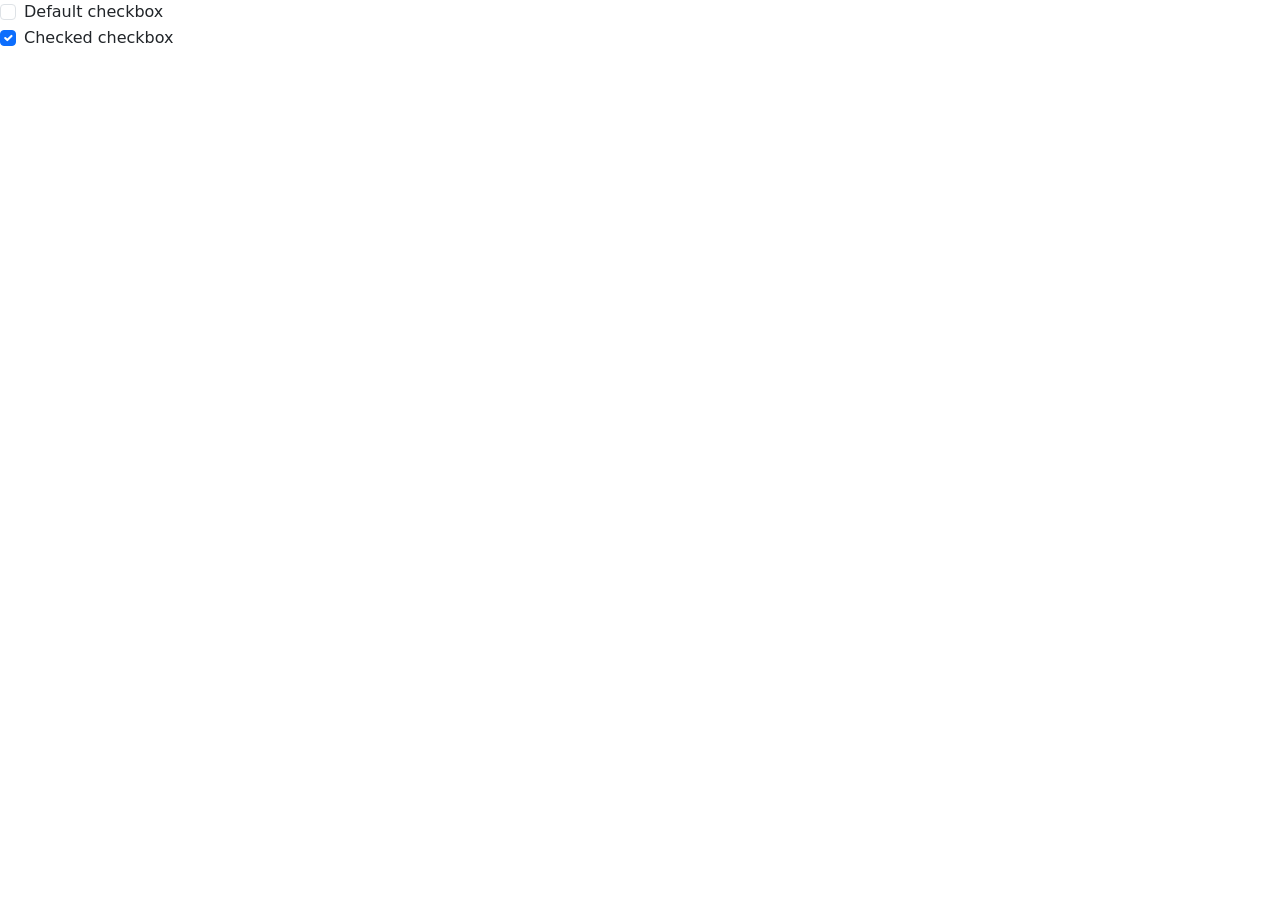
<file: pertemuan2/menu_checkbox.html>
<!doctype html>
<html lang="en">
  <head>
    <meta charset="utf-8" />
    <meta name="viewport" content="width=device-width, initial-scale=1" />
    <title>Bootstrap demo</title>
    <link
      href="https://cdn.jsdelivr.net/npm/bootstrap@5.3.8/dist/css/bootstrap.min.css"
      rel="stylesheet"
      integrity="sha384-sRIl4kxILFvY47J16cr9ZwB07vP4J8+LH7qKQnuqkuIAvNWLzeN8tE5YBujZqJLB"
      crossorigin="anonymous"
    />
  </head>
  <body>
    <div class="form-check">
      <input
        class="form-check-input"
        type="checkbox"
        value=""
        id="checkDefault"
      />
      <label class="form-check-label" for="checkDefault">
        Default checkbox
      </label>
    </div>
    <div class="form-check">
      <input
        class="form-check-input"
        type="checkbox"
        value=""
        id="checkChecked"
        checked
      />
      <label class="form-check-label" for="checkChecked">
        Checked checkbox
      </label>
    </div>
    <script
      src="https://cdn.jsdelivr.net/npm/bootstrap@5.3.8/dist/js/bootstrap.bundle.min.js"
      integrity="sha384-FKyoEForCGlyvwx9Hj09JcYn3nv7wiPVlz7YYwJrWVcXK/BmnVDxM+D2scQbITxI"
      crossorigin="anonymous"
    ></script>
  </body>
</html>
</file>
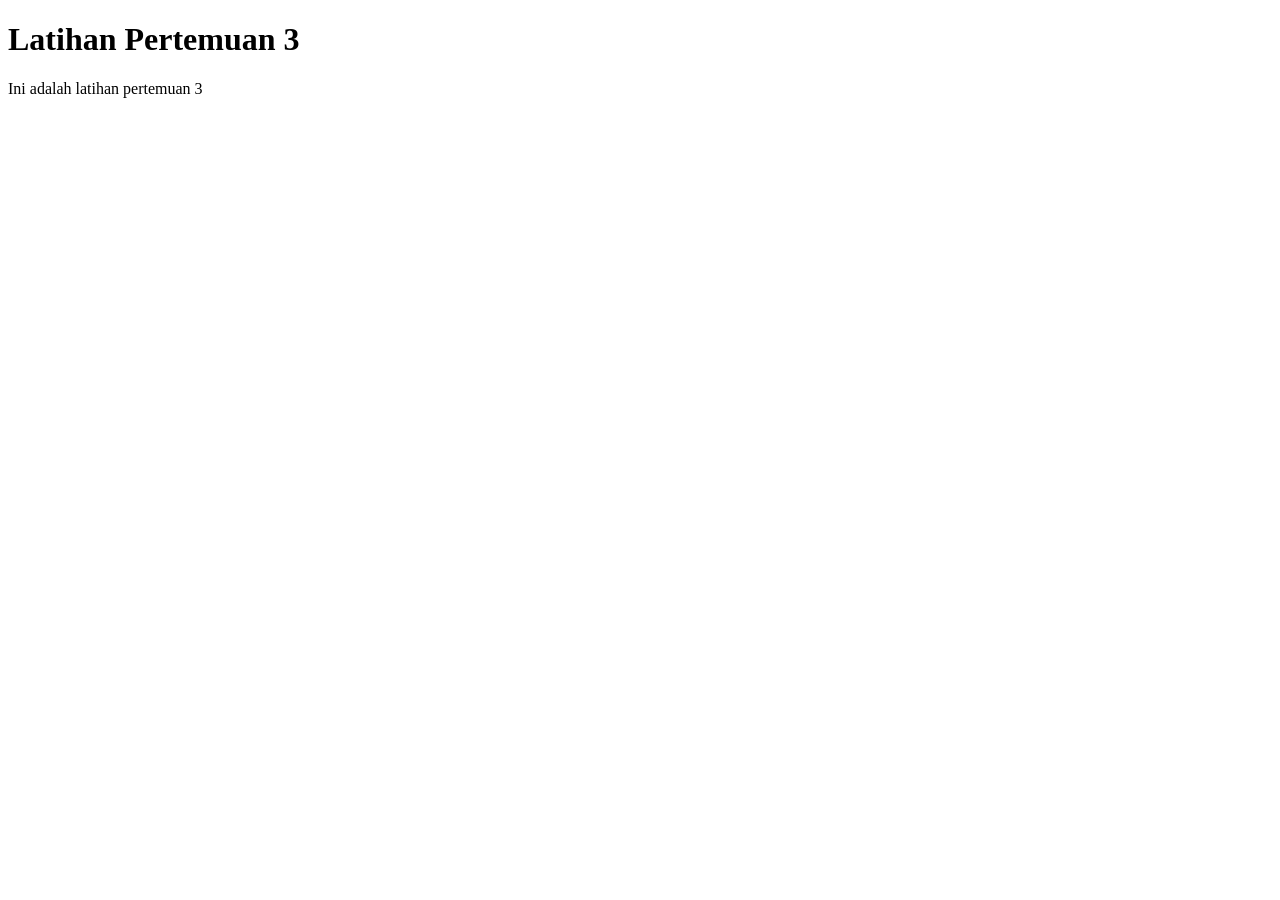
<file: pertemuan3/latihan.html>
<!doctype html>
<html lang="en">
  <head>
    <meta charset="UTF-8" />
    <meta name="viewport" content="width=device-width, initial-scale=1.0" />
    <title>Latihan Pertemuan 3</title>
  </head>
  <body>
    <h1>Latihan Pertemuan 3</h1>
    <p>Ini adalah latihan pertemuan 3</p>
  </body>
</html>
</file>
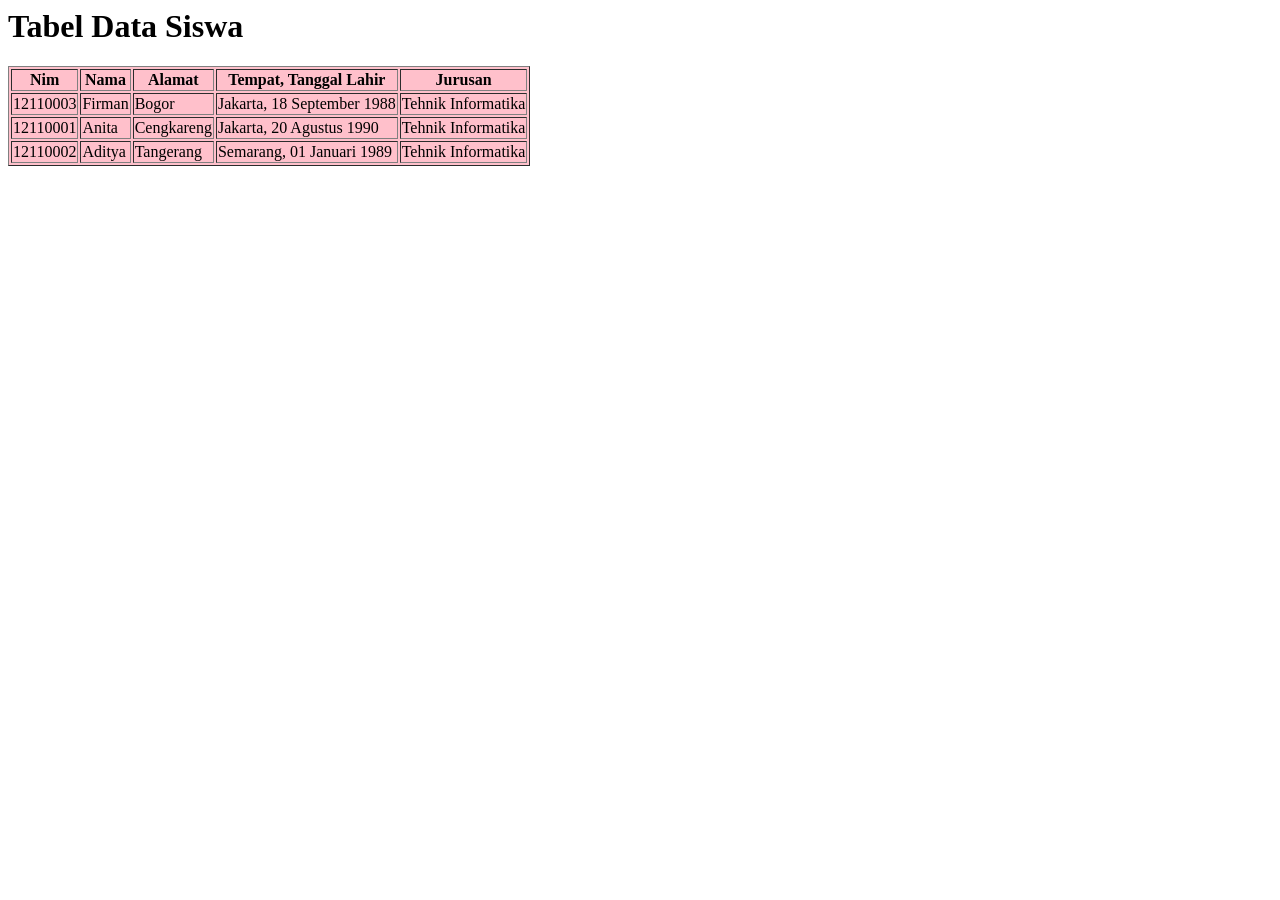
<file: pertemuan3/latihan1.html>
<html>
<head>
    <title>Contoh 03</title>
</head>
<body>
<h1>Tabel Data Siswa</h1>
<table border=1 bgcolor=pink>
<tr>
    <th>Nim</th>
    <th>Nama</th>
    <th>Alamat</th>
    <th>Tempat, Tanggal Lahir</th>
    <th>Jurusan</th>
</tr>

<tr>
    <td>12110003</td>
    <td>Firman</td>
    <td>Bogor</td>
    <td>Jakarta, 18 September 1988</td>
    <td>Tehnik Informatika</td>
</tr>
<tr>
    <td>12110001</td>
    <td>Anita</td>
    <td>Cengkareng</td>
    <td>Jakarta, 20 Agustus 1990</td>
    <td>Tehnik Informatika</td>
</tr>

<tr>
    <td>12110002</td>
    <td>Aditya</td>
    <td>Tangerang</td>
    <td>Semarang, 01 Januari 1989</td>
    <td>Tehnik Informatika</td>
</tr>
</body>
</html>
</file>
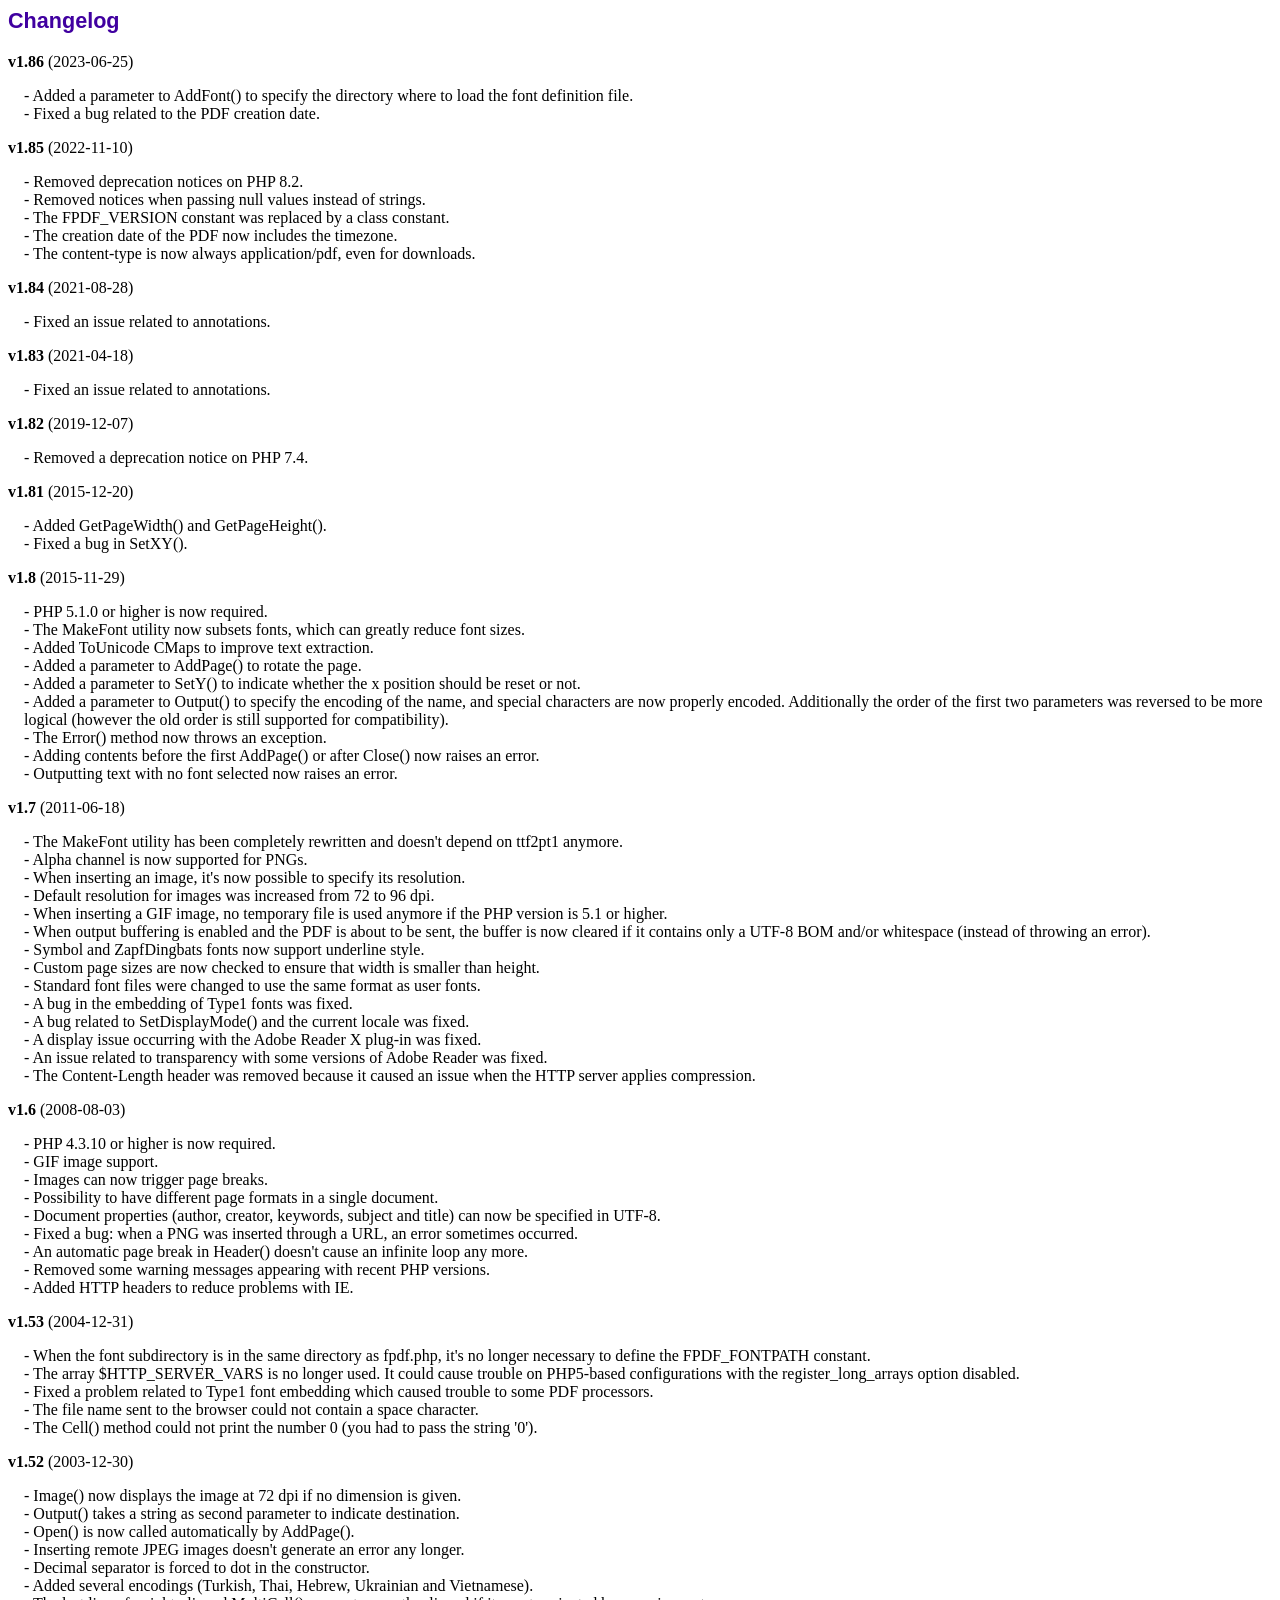
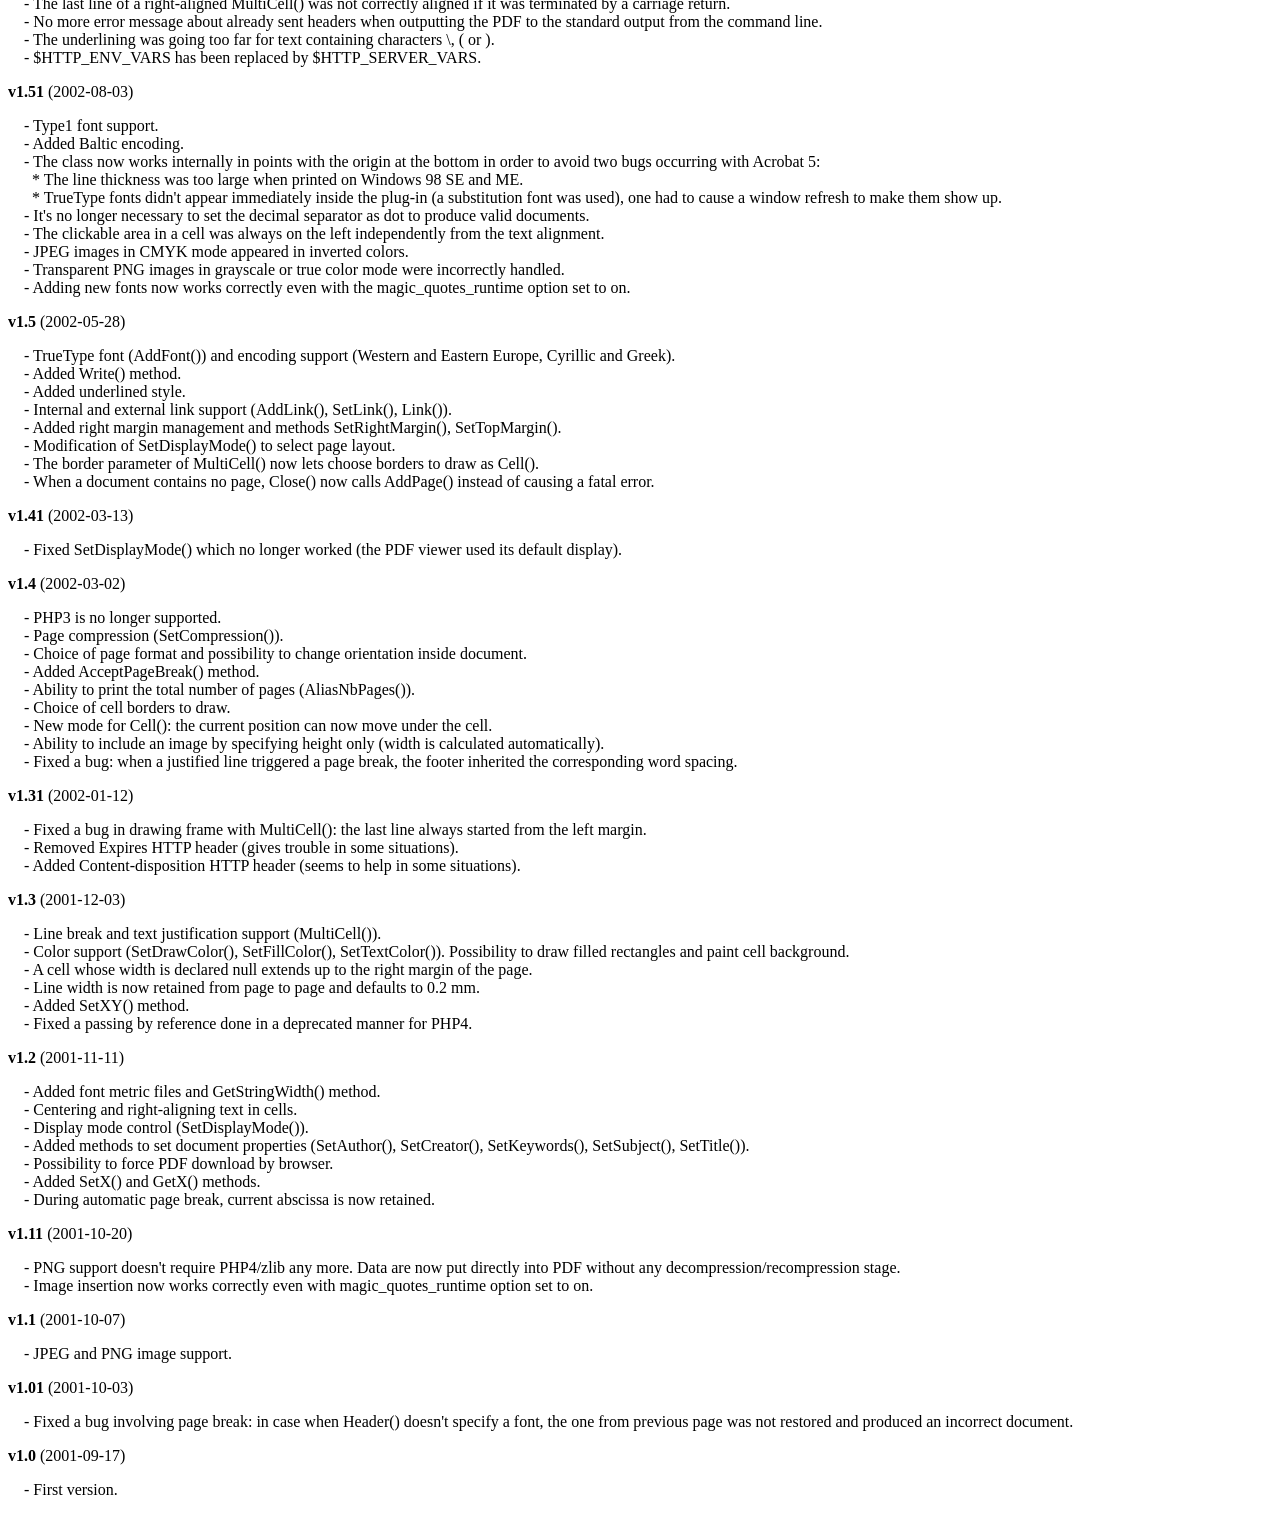
<file: pertemuan9&10/ormawa_center/vendor/changelog.htm>
<!DOCTYPE html PUBLIC "-//W3C//DTD HTML 4.01 Transitional//EN">
<html>
<head>
<meta http-equiv="Content-Type" content="text/html; charset=UTF-8">
<title>Changelog</title>
<link type="text/css" rel="stylesheet" href="fpdf.css">
<style type="text/css">
dd {margin:1em 0 1em 1em}
</style>
</head>
<body>
<h1>Changelog</h1>
<dl>
<dt><strong>v1.86</strong> (2023-06-25)</dt>
<dd>
- Added a parameter to AddFont() to specify the directory where to load the font definition file.<br>
- Fixed a bug related to the PDF creation date.<br>
</dd>
<dt><strong>v1.85</strong> (2022-11-10)</dt>
<dd>
- Removed deprecation notices on PHP 8.2.<br>
- Removed notices when passing null values instead of strings.<br>
- The FPDF_VERSION constant was replaced by a class constant.<br>
- The creation date of the PDF now includes the timezone.<br>
- The content-type is now always application/pdf, even for downloads.<br>
</dd>
<dt><strong>v1.84</strong> (2021-08-28)</dt>
<dd>
- Fixed an issue related to annotations.<br>
</dd>
<dt><strong>v1.83</strong> (2021-04-18)</dt>
<dd>
- Fixed an issue related to annotations.<br>
</dd>
<dt><strong>v1.82</strong> (2019-12-07)</dt>
<dd>
- Removed a deprecation notice on PHP 7.4.<br>
</dd>
<dt><strong>v1.81</strong> (2015-12-20)</dt>
<dd>
- Added GetPageWidth() and GetPageHeight().<br>
- Fixed a bug in SetXY().<br>
</dd>
<dt><strong>v1.8</strong> (2015-11-29)</dt>
<dd>
- PHP 5.1.0 or higher is now required.<br>
- The MakeFont utility now subsets fonts, which can greatly reduce font sizes.<br>
- Added ToUnicode CMaps to improve text extraction.<br>
- Added a parameter to AddPage() to rotate the page.<br>
- Added a parameter to SetY() to indicate whether the x position should be reset or not.<br>
- Added a parameter to Output() to specify the encoding of the name, and special characters are now properly encoded. Additionally the order of the first two parameters was reversed to be more logical (however the old order is still supported for compatibility).<br>
- The Error() method now throws an exception.<br>
- Adding contents before the first AddPage() or after Close() now raises an error.<br>
- Outputting text with no font selected now raises an error.<br>
</dd>
<dt><strong>v1.7</strong> (2011-06-18)</dt>
<dd>
- The MakeFont utility has been completely rewritten and doesn't depend on ttf2pt1 anymore.<br>
- Alpha channel is now supported for PNGs.<br>
- When inserting an image, it's now possible to specify its resolution.<br>
- Default resolution for images was increased from 72 to 96 dpi.<br>
- When inserting a GIF image, no temporary file is used anymore if the PHP version is 5.1 or higher.<br>
- When output buffering is enabled and the PDF is about to be sent, the buffer is now cleared if it contains only a UTF-8 BOM and/or whitespace (instead of throwing an error).<br>
- Symbol and ZapfDingbats fonts now support underline style.<br>
- Custom page sizes are now checked to ensure that width is smaller than height.<br>
- Standard font files were changed to use the same format as user fonts.<br>
- A bug in the embedding of Type1 fonts was fixed.<br>
- A bug related to SetDisplayMode() and the current locale was fixed.<br>
- A display issue occurring with the Adobe Reader X plug-in was fixed.<br>
- An issue related to transparency with some versions of Adobe Reader was fixed.<br>
- The Content-Length header was removed because it caused an issue when the HTTP server applies compression.<br>
</dd>
<dt><strong>v1.6</strong> (2008-08-03)</dt>
<dd>
- PHP 4.3.10 or higher is now required.<br>
- GIF image support.<br>
- Images can now trigger page breaks.<br>
- Possibility to have different page formats in a single document.<br>
- Document properties (author, creator, keywords, subject and title) can now be specified in UTF-8.<br>
- Fixed a bug: when a PNG was inserted through a URL, an error sometimes occurred.<br>
- An automatic page break in Header() doesn't cause an infinite loop any more.<br>
- Removed some warning messages appearing with recent PHP versions.<br>
- Added HTTP headers to reduce problems with IE.<br>
</dd>
<dt><strong>v1.53</strong> (2004-12-31)</dt>
<dd>
- When the font subdirectory is in the same directory as fpdf.php, it's no longer necessary to define the FPDF_FONTPATH constant.<br>
- The array $HTTP_SERVER_VARS is no longer used. It could cause trouble on PHP5-based configurations with the register_long_arrays option disabled.<br>
- Fixed a problem related to Type1 font embedding which caused trouble to some PDF processors.<br>
- The file name sent to the browser could not contain a space character.<br>
- The Cell() method could not print the number 0 (you had to pass the string '0').<br>
</dd>
<dt><strong>v1.52</strong> (2003-12-30)</dt>
<dd>
- Image() now displays the image at 72 dpi if no dimension is given.<br>
- Output() takes a string as second parameter to indicate destination.<br>
- Open() is now called automatically by AddPage().<br>
- Inserting remote JPEG images doesn't generate an error any longer.<br>
- Decimal separator is forced to dot in the constructor.<br>
- Added several encodings (Turkish, Thai, Hebrew, Ukrainian and Vietnamese).<br>
- The last line of a right-aligned MultiCell() was not correctly aligned if it was terminated by a carriage return.<br>
- No more error message about already sent headers when outputting the PDF to the standard output from the command line.<br>
- The underlining was going too far for text containing characters \, ( or ).<br>
- $HTTP_ENV_VARS has been replaced by $HTTP_SERVER_VARS.<br>
</dd>
<dt><strong>v1.51</strong> (2002-08-03)</dt>
<dd>
- Type1 font support.<br>
- Added Baltic encoding.<br>
- The class now works internally in points with the origin at the bottom in order to avoid two bugs occurring with Acrobat 5:<br>&nbsp;&nbsp;* The line thickness was too large when printed on Windows 98 SE and ME.<br>&nbsp;&nbsp;* TrueType fonts didn't appear immediately inside the plug-in (a substitution font was used), one had to cause a window refresh to make them show up.<br>
- It's no longer necessary to set the decimal separator as dot to produce valid documents.<br>
- The clickable area in a cell was always on the left independently from the text alignment.<br>
- JPEG images in CMYK mode appeared in inverted colors.<br>
- Transparent PNG images in grayscale or true color mode were incorrectly handled.<br>
- Adding new fonts now works correctly even with the magic_quotes_runtime option set to on.<br>
</dd>
<dt><strong>v1.5</strong> (2002-05-28)</dt>
<dd>
- TrueType font (AddFont()) and encoding support (Western and Eastern Europe, Cyrillic and Greek).<br>
- Added Write() method.<br>
- Added underlined style.<br>
- Internal and external link support (AddLink(), SetLink(), Link()).<br>
- Added right margin management and methods SetRightMargin(), SetTopMargin().<br>
- Modification of SetDisplayMode() to select page layout.<br>
- The border parameter of MultiCell() now lets choose borders to draw as Cell().<br>
- When a document contains no page, Close() now calls AddPage() instead of causing a fatal error.<br>
</dd>
<dt><strong>v1.41</strong> (2002-03-13)</dt>
<dd>
- Fixed SetDisplayMode() which no longer worked (the PDF viewer used its default display).<br>
</dd>
<dt><strong>v1.4</strong> (2002-03-02)</dt>
<dd>
- PHP3 is no longer supported.<br>
- Page compression (SetCompression()).<br>
- Choice of page format and possibility to change orientation inside document.<br>
- Added AcceptPageBreak() method.<br>
- Ability to print the total number of pages (AliasNbPages()).<br>
- Choice of cell borders to draw.<br>
- New mode for Cell(): the current position can now move under the cell.<br>
- Ability to include an image by specifying height only (width is calculated automatically).<br>
- Fixed a bug: when a justified line triggered a page break, the footer inherited the corresponding word spacing.<br>
</dd>
<dt><strong>v1.31</strong> (2002-01-12)</dt>
<dd>
- Fixed a bug in drawing frame with MultiCell(): the last line always started from the left margin.<br>
- Removed Expires HTTP header (gives trouble in some situations).<br>
- Added Content-disposition HTTP header (seems to help in some situations).<br>
</dd>
<dt><strong>v1.3</strong> (2001-12-03)</dt>
<dd>
- Line break and text justification support (MultiCell()).<br>
- Color support (SetDrawColor(), SetFillColor(), SetTextColor()). Possibility to draw filled rectangles and paint cell background.<br>
- A cell whose width is declared null extends up to the right margin of the page.<br>
- Line width is now retained from page to page and defaults to 0.2 mm.<br>
- Added SetXY() method.<br>
- Fixed a passing by reference done in a deprecated manner for PHP4.<br>
</dd>
<dt><strong>v1.2</strong> (2001-11-11)</dt>
<dd>
- Added font metric files and GetStringWidth() method.<br>
- Centering and right-aligning text in cells.<br>
- Display mode control (SetDisplayMode()).<br>
- Added methods to set document properties (SetAuthor(), SetCreator(), SetKeywords(), SetSubject(), SetTitle()).<br>
- Possibility to force PDF download by browser.<br>
- Added SetX() and GetX() methods.<br>
- During automatic page break, current abscissa is now retained.<br>
</dd>
<dt><strong>v1.11</strong> (2001-10-20)</dt>
<dd>
- PNG support doesn't require PHP4/zlib any more. Data are now put directly into PDF without any decompression/recompression stage.<br>
- Image insertion now works correctly even with magic_quotes_runtime option set to on.<br>
</dd>
<dt><strong>v1.1</strong> (2001-10-07)</dt>
<dd>
- JPEG and PNG image support.<br>
</dd>
<dt><strong>v1.01</strong> (2001-10-03)</dt>
<dd>
- Fixed a bug involving page break: in case when Header() doesn't specify a font, the one from previous page was not restored and produced an incorrect document.<br>
</dd>
<dt><strong>v1.0</strong> (2001-09-17)</dt>
<dd>
- First version.<br>
</dd>
</dl>
</body>
</html>
</file>
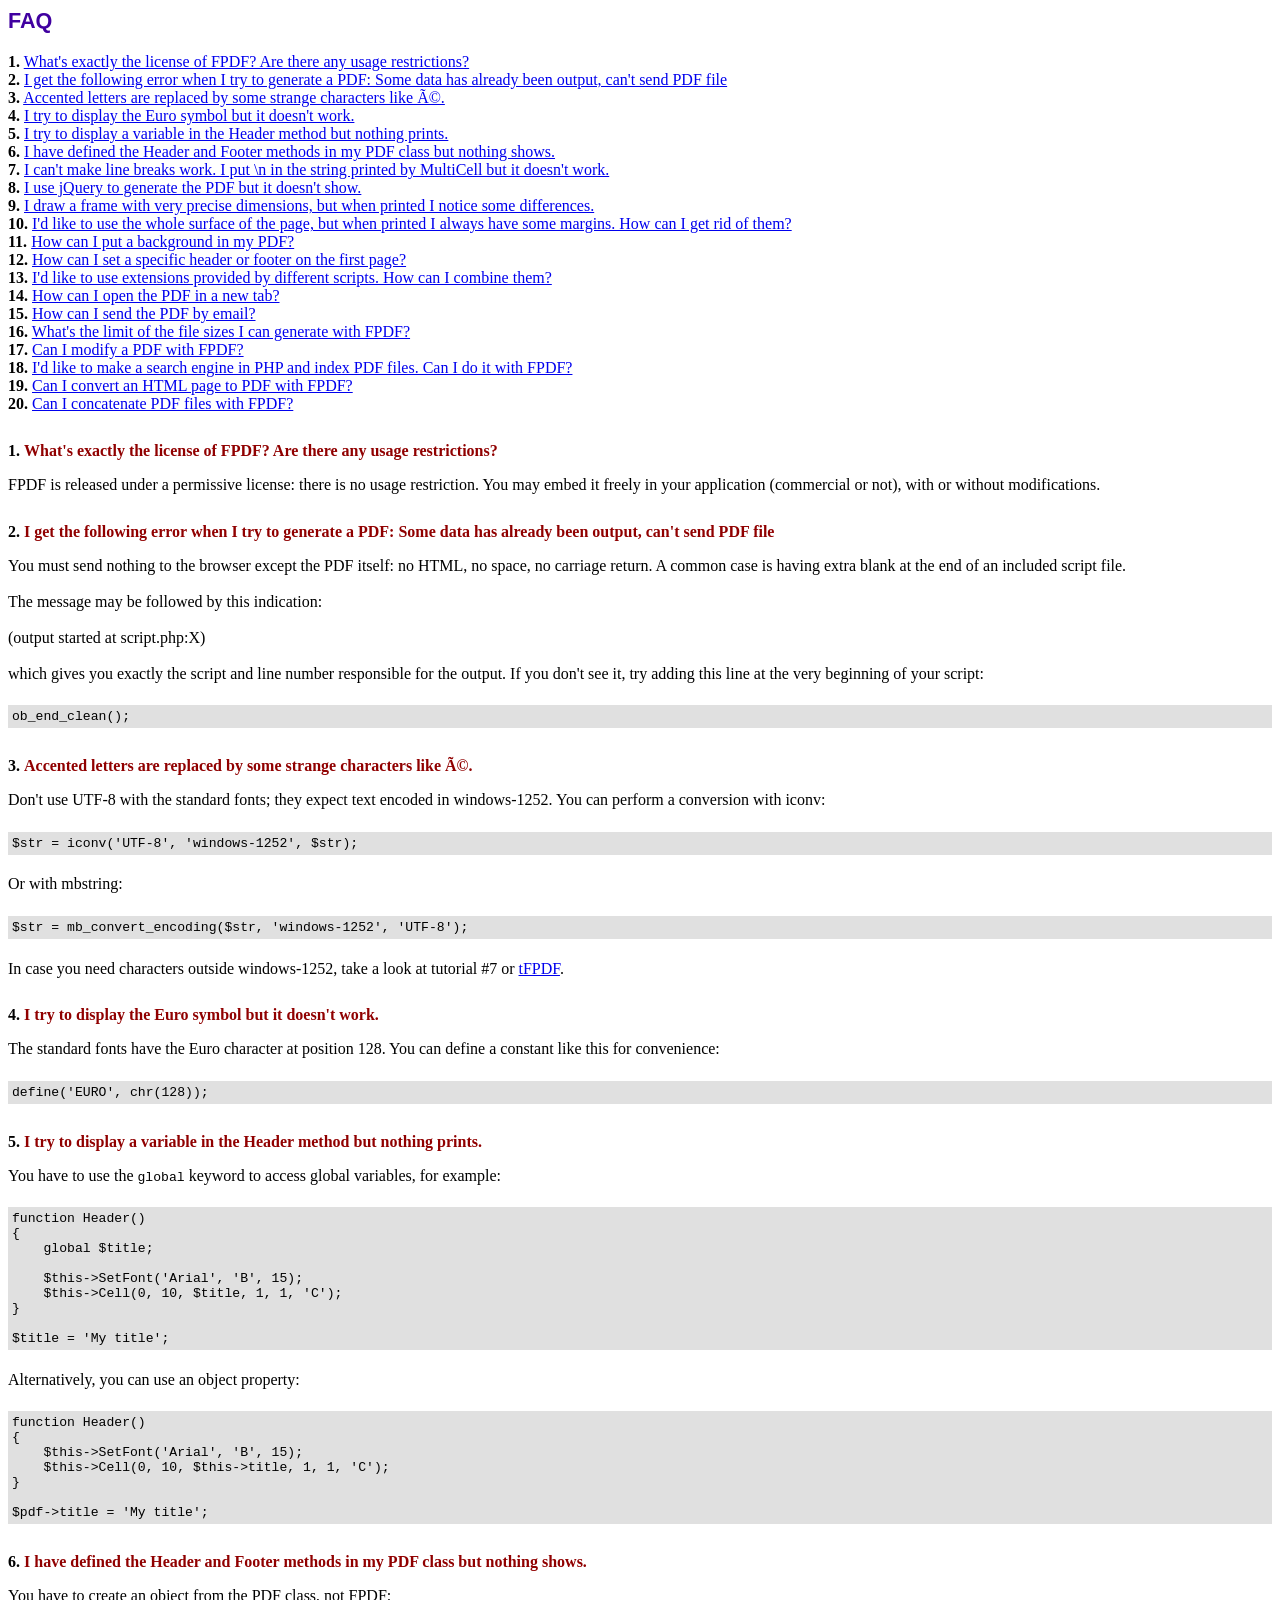
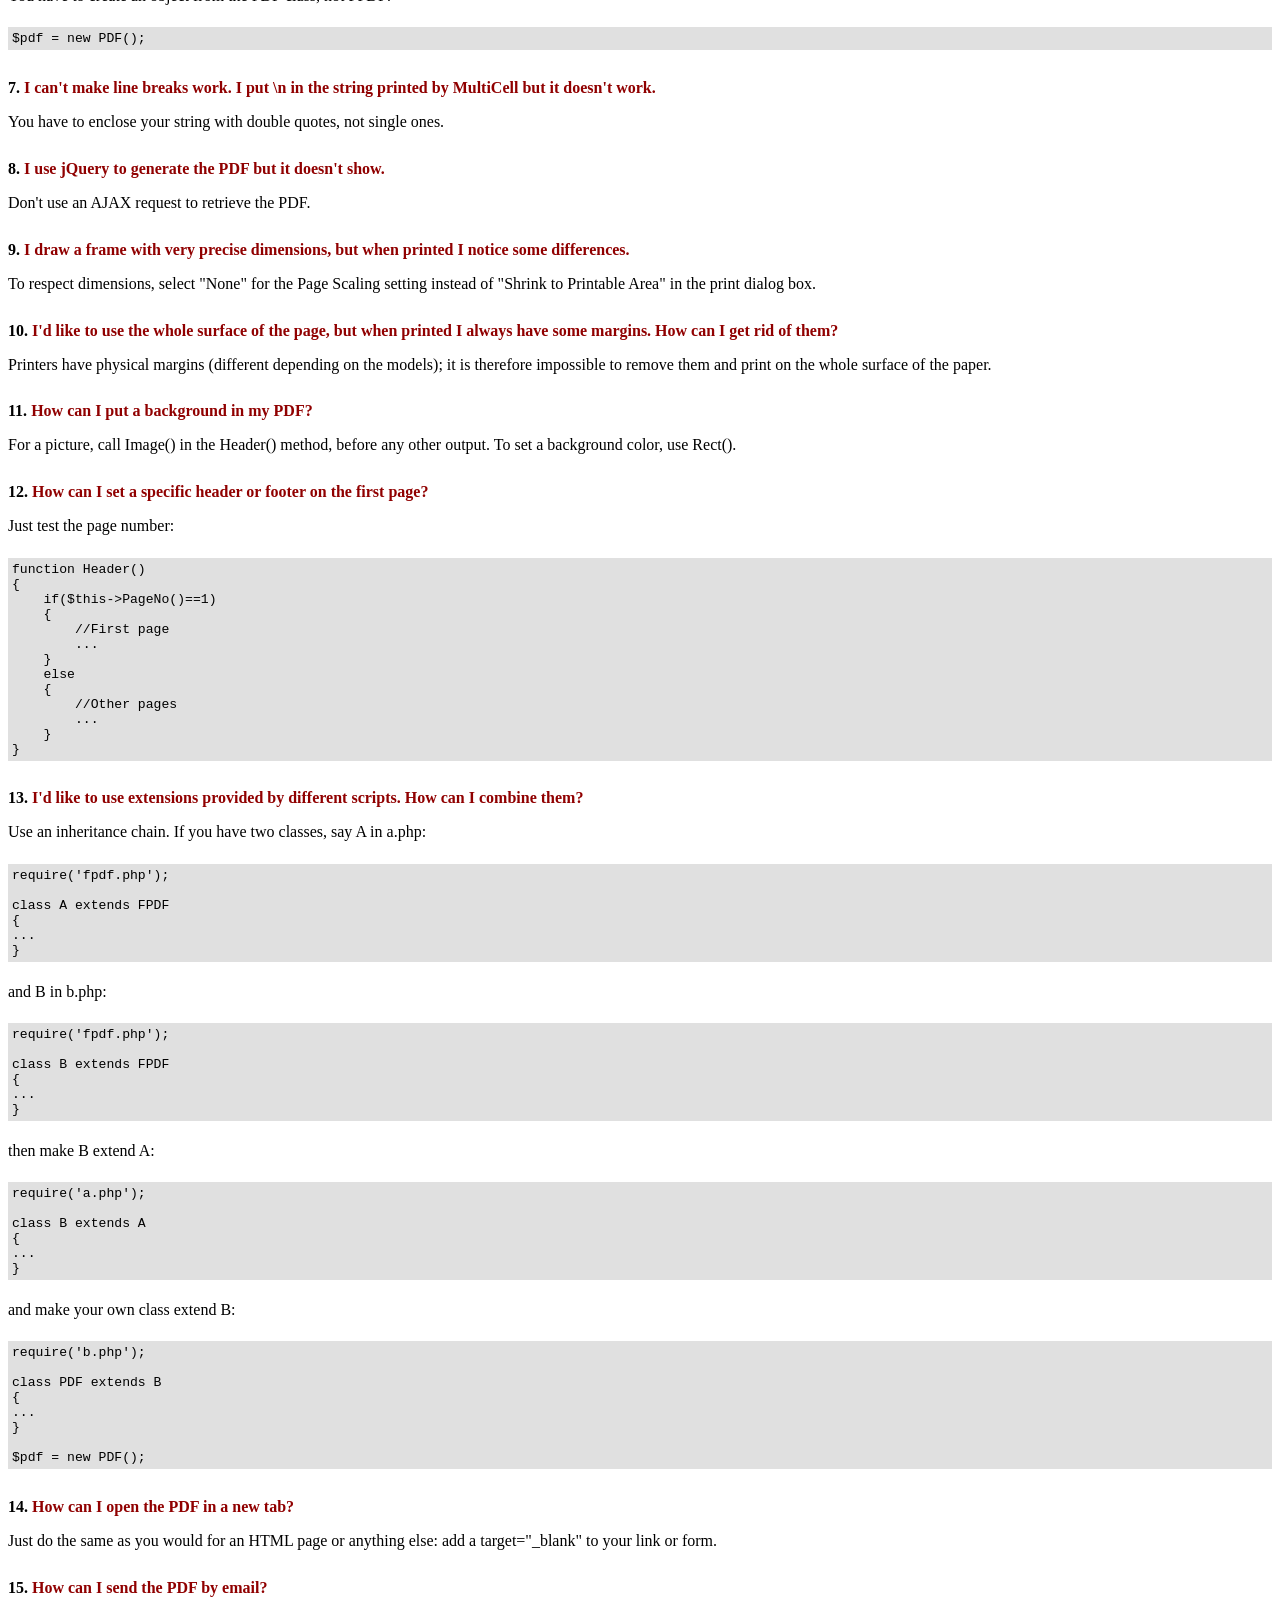
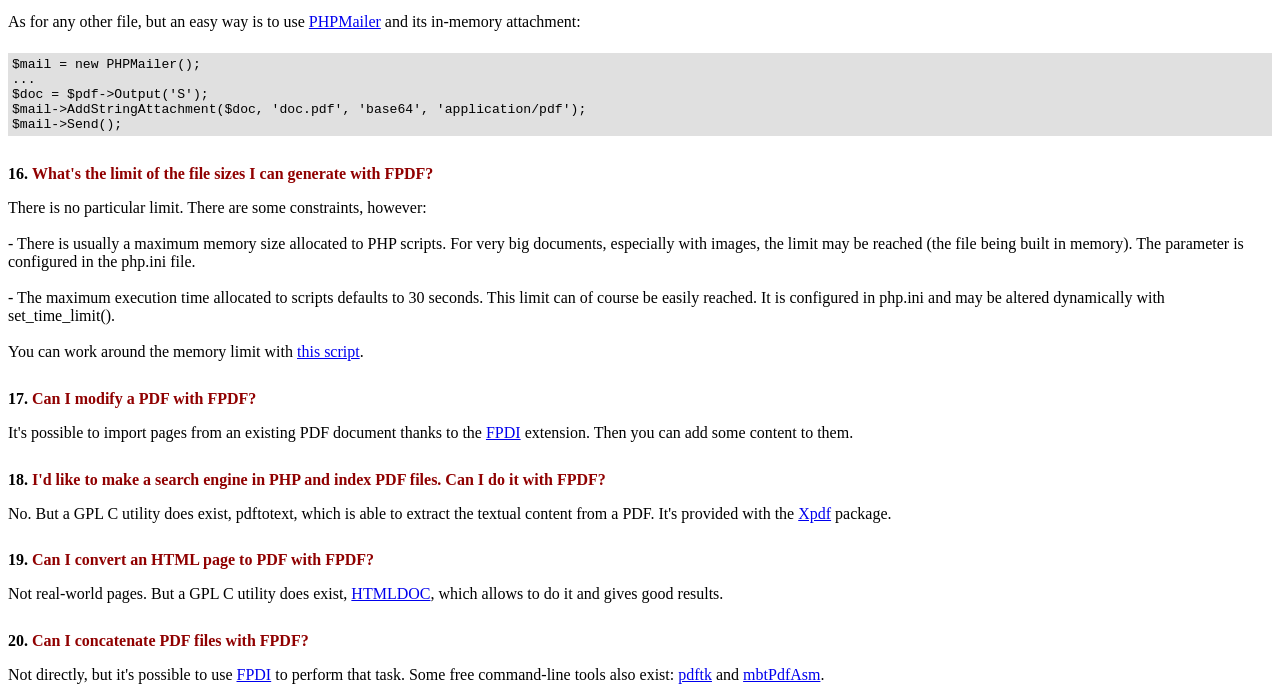
<file: pertemuan9&10/ormawa_center/vendor/FAQ.htm>
<!DOCTYPE html PUBLIC "-//W3C//DTD HTML 4.01 Transitional//EN">
<html>
<head>
<meta http-equiv="Content-Type" content="text/html; charset=UTF-8">
<title>FAQ</title>
<link type="text/css" rel="stylesheet" href="fpdf.css">
<style type="text/css">
ul {list-style-type:none; margin:0; padding:0}
ul#answers li {margin-top:1.8em}
.question {font-weight:bold; color:#900000}
</style>
</head>
<body>
<h1>FAQ</h1>
<ul>
<li><b>1.</b> <a href='#q1'>What's exactly the license of FPDF? Are there any usage restrictions?</a></li>
<li><b>2.</b> <a href='#q2'>I get the following error when I try to generate a PDF: Some data has already been output, can't send PDF file</a></li>
<li><b>3.</b> <a href='#q3'>Accented letters are replaced by some strange characters like Ã©.</a></li>
<li><b>4.</b> <a href='#q4'>I try to display the Euro symbol but it doesn't work.</a></li>
<li><b>5.</b> <a href='#q5'>I try to display a variable in the Header method but nothing prints.</a></li>
<li><b>6.</b> <a href='#q6'>I have defined the Header and Footer methods in my PDF class but nothing shows.</a></li>
<li><b>7.</b> <a href='#q7'>I can't make line breaks work. I put \n in the string printed by MultiCell but it doesn't work.</a></li>
<li><b>8.</b> <a href='#q8'>I use jQuery to generate the PDF but it doesn't show.</a></li>
<li><b>9.</b> <a href='#q9'>I draw a frame with very precise dimensions, but when printed I notice some differences.</a></li>
<li><b>10.</b> <a href='#q10'>I'd like to use the whole surface of the page, but when printed I always have some margins. How can I get rid of them?</a></li>
<li><b>11.</b> <a href='#q11'>How can I put a background in my PDF?</a></li>
<li><b>12.</b> <a href='#q12'>How can I set a specific header or footer on the first page?</a></li>
<li><b>13.</b> <a href='#q13'>I'd like to use extensions provided by different scripts. How can I combine them?</a></li>
<li><b>14.</b> <a href='#q14'>How can I open the PDF in a new tab?</a></li>
<li><b>15.</b> <a href='#q15'>How can I send the PDF by email?</a></li>
<li><b>16.</b> <a href='#q16'>What's the limit of the file sizes I can generate with FPDF?</a></li>
<li><b>17.</b> <a href='#q17'>Can I modify a PDF with FPDF?</a></li>
<li><b>18.</b> <a href='#q18'>I'd like to make a search engine in PHP and index PDF files. Can I do it with FPDF?</a></li>
<li><b>19.</b> <a href='#q19'>Can I convert an HTML page to PDF with FPDF?</a></li>
<li><b>20.</b> <a href='#q20'>Can I concatenate PDF files with FPDF?</a></li>
</ul>

<ul id='answers'>
<li id='q1'>
<p><b>1.</b> <span class='question'>What's exactly the license of FPDF? Are there any usage restrictions?</span></p>
FPDF is released under a permissive license: there is no usage restriction. You may embed it
freely in your application (commercial or not), with or without modifications.
</li>

<li id='q2'>
<p><b>2.</b> <span class='question'>I get the following error when I try to generate a PDF: Some data has already been output, can't send PDF file</span></p>
You must send nothing to the browser except the PDF itself: no HTML, no space, no carriage return. A common
case is having extra blank at the end of an included script file.<br>
<br>
The message may be followed by this indication:<br>
<br>
(output started at script.php:X)<br>
<br>
which gives you exactly the script and line number responsible for the output. If you don't see it,
try adding this line at the very beginning of your script:
<div class="doc-source">
<pre><code>ob_end_clean();</code></pre>
</div>
</li>

<li id='q3'>
<p><b>3.</b> <span class='question'>Accented letters are replaced by some strange characters like Ã©.</span></p>
Don't use UTF-8 with the standard fonts; they expect text encoded in windows-1252.
You can perform a conversion with iconv:
<div class="doc-source">
<pre><code>$str = iconv('UTF-8', 'windows-1252', $str);</code></pre>
</div>
Or with mbstring:
<div class="doc-source">
<pre><code>$str = mb_convert_encoding($str, 'windows-1252', 'UTF-8');</code></pre>
</div>
In case you need characters outside windows-1252, take a look at tutorial #7 or
<a href="http://www.fpdf.org/?go=script&amp;id=92" target="_blank">tFPDF</a>.
</li>

<li id='q4'>
<p><b>4.</b> <span class='question'>I try to display the Euro symbol but it doesn't work.</span></p>
The standard fonts have the Euro character at position 128. You can define a constant like this
for convenience:
<div class="doc-source">
<pre><code>define('EURO', chr(128));</code></pre>
</div>
</li>

<li id='q5'>
<p><b>5.</b> <span class='question'>I try to display a variable in the Header method but nothing prints.</span></p>
You have to use the <code>global</code> keyword to access global variables, for example:
<div class="doc-source">
<pre><code>function Header()
{
    global $title;

    $this-&gt;SetFont('Arial', 'B', 15);
    $this-&gt;Cell(0, 10, $title, 1, 1, 'C');
}

$title = 'My title';</code></pre>
</div>
Alternatively, you can use an object property:
<div class="doc-source">
<pre><code>function Header()
{
    $this-&gt;SetFont('Arial', 'B', 15);
    $this-&gt;Cell(0, 10, $this-&gt;title, 1, 1, 'C');
}

$pdf-&gt;title = 'My title';</code></pre>
</div>
</li>

<li id='q6'>
<p><b>6.</b> <span class='question'>I have defined the Header and Footer methods in my PDF class but nothing shows.</span></p>
You have to create an object from the PDF class, not FPDF:
<div class="doc-source">
<pre><code>$pdf = new PDF();</code></pre>
</div>
</li>

<li id='q7'>
<p><b>7.</b> <span class='question'>I can't make line breaks work. I put \n in the string printed by MultiCell but it doesn't work.</span></p>
You have to enclose your string with double quotes, not single ones.
</li>

<li id='q8'>
<p><b>8.</b> <span class='question'>I use jQuery to generate the PDF but it doesn't show.</span></p>
Don't use an AJAX request to retrieve the PDF.
</li>

<li id='q9'>
<p><b>9.</b> <span class='question'>I draw a frame with very precise dimensions, but when printed I notice some differences.</span></p>
To respect dimensions, select "None" for the Page Scaling setting instead of "Shrink to Printable Area" in the print dialog box.
</li>

<li id='q10'>
<p><b>10.</b> <span class='question'>I'd like to use the whole surface of the page, but when printed I always have some margins. How can I get rid of them?</span></p>
Printers have physical margins (different depending on the models); it is therefore impossible to remove
them and print on the whole surface of the paper.
</li>

<li id='q11'>
<p><b>11.</b> <span class='question'>How can I put a background in my PDF?</span></p>
For a picture, call Image() in the Header() method, before any other output. To set a background color, use Rect().
</li>

<li id='q12'>
<p><b>12.</b> <span class='question'>How can I set a specific header or footer on the first page?</span></p>
Just test the page number:
<div class="doc-source">
<pre><code>function Header()
{
    if($this-&gt;PageNo()==1)
    {
        //First page
        ...
    }
    else
    {
        //Other pages
        ...
    }
}</code></pre>
</div>
</li>

<li id='q13'>
<p><b>13.</b> <span class='question'>I'd like to use extensions provided by different scripts. How can I combine them?</span></p>
Use an inheritance chain. If you have two classes, say A in a.php:
<div class="doc-source">
<pre><code>require('fpdf.php');

class A extends FPDF
{
...
}</code></pre>
</div>
and B in b.php:
<div class="doc-source">
<pre><code>require('fpdf.php');

class B extends FPDF
{
...
}</code></pre>
</div>
then make B extend A:
<div class="doc-source">
<pre><code>require('a.php');

class B extends A
{
...
}</code></pre>
</div>
and make your own class extend B:
<div class="doc-source">
<pre><code>require('b.php');

class PDF extends B
{
...
}

$pdf = new PDF();</code></pre>
</div>
</li>

<li id='q14'>
<p><b>14.</b> <span class='question'>How can I open the PDF in a new tab?</span></p>
Just do the same as you would for an HTML page or anything else: add a target="_blank" to your link or form.
</li>

<li id='q15'>
<p><b>15.</b> <span class='question'>How can I send the PDF by email?</span></p>
As for any other file, but an easy way is to use <a href="https://github.com/PHPMailer/PHPMailer" target="_blank">PHPMailer</a> and
its in-memory attachment:
<div class="doc-source">
<pre><code>$mail = new PHPMailer();
...
$doc = $pdf-&gt;Output('S');
$mail-&gt;AddStringAttachment($doc, 'doc.pdf', 'base64', 'application/pdf');
$mail-&gt;Send();</code></pre>
</div>
</li>

<li id='q16'>
<p><b>16.</b> <span class='question'>What's the limit of the file sizes I can generate with FPDF?</span></p>
There is no particular limit. There are some constraints, however:
<br>
<br>
- There is usually a maximum memory size allocated to PHP scripts. For very big documents,
especially with images, the limit may be reached (the file being built in memory). The
parameter is configured in the php.ini file.
<br>
<br>
- The maximum execution time allocated to scripts defaults to 30 seconds. This limit can of course
be easily reached. It is configured in php.ini and may be altered dynamically with set_time_limit().
<br>
<br>
You can work around the memory limit with <a href="http://www.fpdf.org/?go=script&amp;id=76" target="_blank">this script</a>.
</li>

<li id='q17'>
<p><b>17.</b> <span class='question'>Can I modify a PDF with FPDF?</span></p>
It's possible to import pages from an existing PDF document thanks to the
<a href="https://www.setasign.com/products/fpdi/about/" target="_blank">FPDI</a> extension.
Then you can add some content to them.
</li>

<li id='q18'>
<p><b>18.</b> <span class='question'>I'd like to make a search engine in PHP and index PDF files. Can I do it with FPDF?</span></p>
No. But a GPL C utility does exist, pdftotext, which is able to extract the textual content from a PDF.
It's provided with the <a href="https://www.xpdfreader.com" target="_blank">Xpdf</a> package.
</li>

<li id='q19'>
<p><b>19.</b> <span class='question'>Can I convert an HTML page to PDF with FPDF?</span></p>
Not real-world pages. But a GPL C utility does exist, <a href="https://www.msweet.org/htmldoc/" target="_blank">HTMLDOC</a>,
which allows to do it and gives good results.
</li>

<li id='q20'>
<p><b>20.</b> <span class='question'>Can I concatenate PDF files with FPDF?</span></p>
Not directly, but it's possible to use <a href="https://www.setasign.com/products/fpdi/demos/concatenate-fake/" target="_blank">FPDI</a>
to perform that task. Some free command-line tools also exist:
<a href="https://www.pdflabs.com/tools/pdftk-the-pdf-toolkit/" target="_blank">pdftk</a> and
<a href="http://thierry.schmit.free.fr/spip/spip.php?article15" target="_blank">mbtPdfAsm</a>.
</li>
</ul>
</body>
</html>
</file>
<file: pertemuan9&10/ormawa_center/vendor/fpdf.css>
body {font-family:"Times New Roman",serif}
h1 {font:bold 135% Arial,sans-serif; color:#4000A0; margin-bottom:0.9em}
h2 {font:bold 95% Arial,sans-serif; color:#900000; margin-top:1.5em; margin-bottom:1em}
dl.param dt {text-decoration:underline}
dl.param dd {margin-top:1em; margin-bottom:1em}
dl.param ul {margin-top:1em; margin-bottom:1em}
tt, code, kbd {font-family:"Courier New",Courier,monospace; font-size:82%}
div.source {margin-top:1.4em; margin-bottom:1.3em}
div.source pre {display:table; border:1px solid #24246A; width:100%; margin:0em; font-family:inherit; font-size:100%}
div.source code {display:block; border:1px solid #C5C5EC; background-color:#F0F5FF; padding:6px; color:#000000}
div.doc-source {margin-top:1.4em; margin-bottom:1.3em}
div.doc-source pre {display:table; width:100%; margin:0em; font-family:inherit; font-size:100%}
div.doc-source code {display:block; background-color:#E0E0E0; padding:4px}
.kw {color:#000080; font-weight:bold}
.str {color:#CC0000}
.cmt {color:#008000}
p.demo {text-align:center; margin-top:-0.9em}
a.demo {text-decoration:none; font-weight:bold; color:#0000CC}
a.demo:link {text-decoration:none; font-weight:bold; color:#0000CC}
a.demo:hover {text-decoration:none; font-weight:bold; color:#0000FF}
a.demo:active {text-decoration:none; font-weight:bold; color:#0000FF}
</file>
